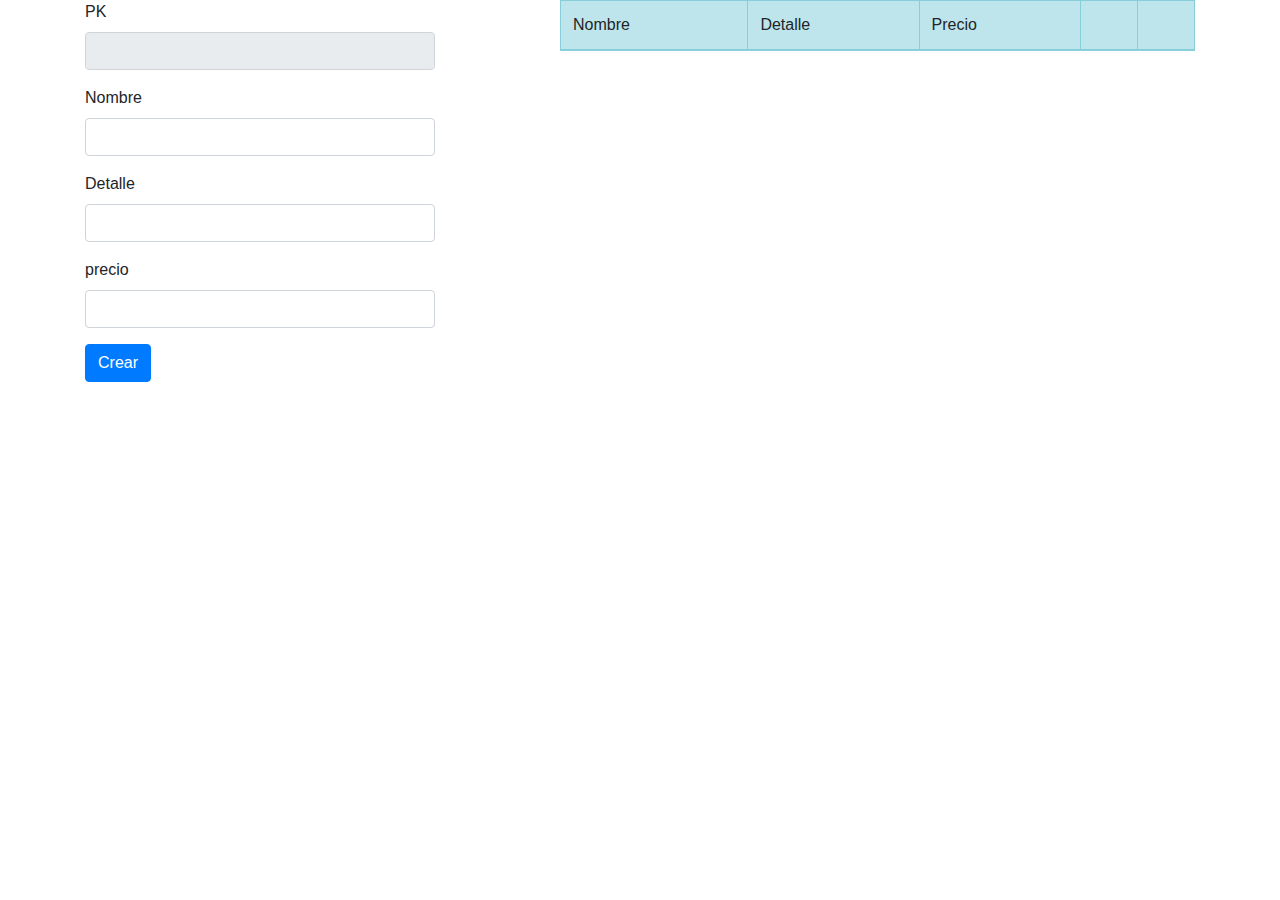
<file: Django_Api_RestFramework/ConsumoAPI-JAVA/web/index.html>
<!DOCTYPE html>
<html lang="en">

<head>
    <meta charset="UTF-8">
    <meta name="viewport" content="width=device-width, initial-scale=1.0">
    <meta http-equiv="X-UA-Compatible" content="ie=edge">
    <title>Vistas Catalogo</title>

    <link rel="stylesheet" href="https://stackpath.bootstrapcdn.com/bootstrap/4.3.1/css/bootstrap.min.css">
    <script src="https://cdnjs.cloudflare.com/ajax/libs/jquery/3.4.1/jquery.js"></script>

    <script>
        $(document).ready(function () {
            Listar();
        });

        function Limpiar() {
            $("#pk").val('');
            $("#nombre").val('');
            $("#detalle").val('');
            $("#precio").val('');
            $("#pcrear").show();
            $("#peditar").hide();
        }

        function Listar() {
            Limpiar();
            var str = '';
            $.ajax({
                url: 'http://127.0.0.1:8000/catalogo/',
                type: 'get',
                success: function (datos) {
                    $.each(datos, function (i, item) {
                        str += '<tr>';
                        str += '<td>' + item.nombre + '</td>';
                        str += '<td>' + item.detalle + '</td>';
                        str += '<td>' + item.precio + '</td>';
                        str += '<td><input class="btn btn-warning" type="button" value="E" onclick="Editar(' + item.pk + ')"></td>';
                        str += '<td><input class="btn btn-danger" type="button" value="X" onclick="Borrar(' + item.pk + ')"></td>';
                        str += '</tr>';
                    });
                    $("#listar").html(str);
                }
            });
        }

        function Crear() {
            var nom = $("#nombre").val();
            var det = $("#detalle").val();
            var pre = $("#precio").val();
            $.ajax({
                url: 'http://127.0.0.1:8000/catalogo/',
                data: {
                    nombre: nom,
                    detalle: det,
                    precio: pre
                },
                type: 'post',
                success: function (datos) {
                    Listar();
                }
            });
        }

        function Editar(pk) {
            $("#pcrear").hide();
            $("#peditar").show();
            $.ajax({
                url: 'http://127.0.0.1:8000/catalogo/' + pk + '/',
                type: 'get',
                success: function (datos) {
                    $("#pk").val(datos.pk);
                    $("#nombre").val(datos.nombre);
                    $("#detalle").val(datos.detalle);
                    $("#precio").val(datos.precio);
                }
            });
        }

        function Update() {
            var pk = $("#pk").val();
            var nom = $("#nombre").val();
            var det = $("#detalle").val();
            var pre = $("#precio").val();
            $.ajax({
                url: 'http://127.0.0.1:8000/catalogo/' + pk + '/',
                data: {
                    pk: pk,
                    nombre: nom,
                    detalle: det,
                    precio: pre
                },
                type: 'put',
                success: function (datos) {
                    Listar();
                }
            });
        }

        function Borrar(pk) {
            $.ajax({
                url: 'http://127.0.0.1:8000/catalogo/' + pk + '/',
                type: 'delete',
                success: function (datos) {
                    Listar();
                }
            });
        }
    </script>
</head>

<body>
    <div class="container">
        <div class="row">
            <div class="col-md-4">
                <form action="" method="post">
                    <p>
                        <label for="pk">PK</label>
                        <input readonly class="form-control" type="text" name="pk" id="pk">
                    </p>
                    <p>
                        <label for="nombre">Nombre</label>
                        <input class="form-control" type="text" name="nombre" id="nombre">
                    </p>
                    <p>
                        <label for="nombre">Detalle</label>
                        <input class="form-control" type="text" name="detalle" id="detalle">
                    </p>
                    <p>
                        <label for="nombre">precio</label>
                        <input class="form-control" type="number" name="precio" id="precio">
                    </p>
                    <p id="pcrear">
                        <input class="btn btn-primary" type="button" value="Crear" onclick="Crear()">
                    </p>
                    <p id="peditar">
                        <input class="btn btn-primary" type="button" value="Update" onclick="Update()">
                    </p>
                </form>
            </div>
            <div class="col-md-1"></div>
            <div class="col-md-7">
                <table class="table table-bordered table-striped">
                    <thead>
                        <tr class="table-info">
                            <td>Nombre</td>
                            <td>Detalle</td>
                            <td>Precio</td>
                            <td></td>
                            <td></td>
                        </tr>
                    </thead>
                    <tbody id="listar"></tbody>
                </table>
            </div>
        </div>
    </div>
</body>

</html>
</file>
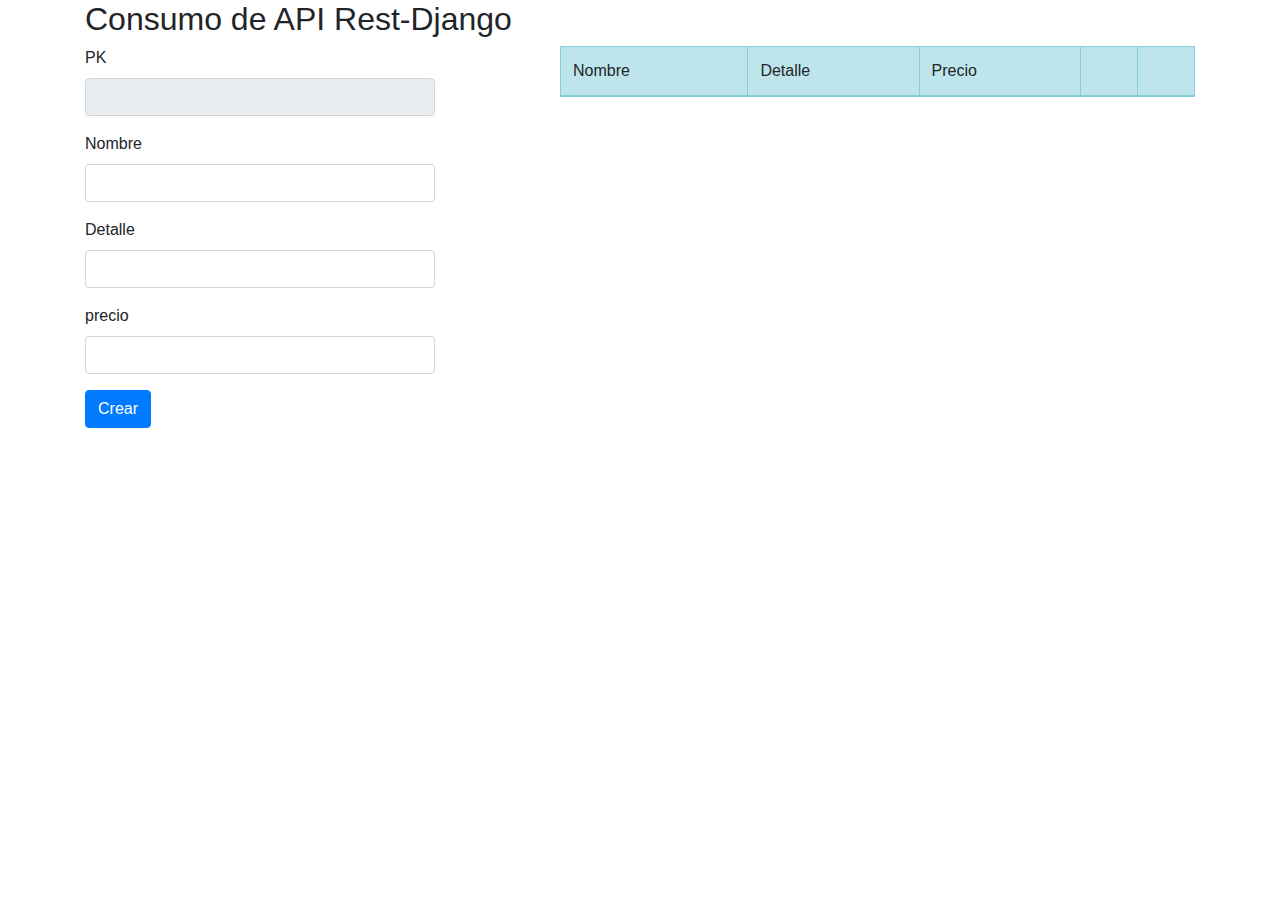
<file: Django_Api_RestFramework/pjtCrudAPI/Apps/vistas/templates/index.html>
<!DOCTYPE html>
<html lang="en">

<head>
    <meta charset="UTF-8">
    <meta name="viewport" content="width=device-width, initial-scale=1.0">
    <meta http-equiv="X-UA-Compatible" content="ie=edge">
    <title>Vistas Catalogo</title>

    <link rel="stylesheet" href="https://stackpath.bootstrapcdn.com/bootstrap/4.3.1/css/bootstrap.min.css">
    <script src="https://cdnjs.cloudflare.com/ajax/libs/jquery/3.4.1/jquery.js"></script>

    <script>
        $(document).ready(function () {
            Listar();
        });

        function Limpiar() {
            $("#pk").val('');
            $("#nombre").val('');
            $("#detalle").val('');
            $("#precio").val('');
            $("#pcrear").show();
            $("#peditar").hide();
        }

        function Listar() {
            Limpiar();
            var str = '';
            $.ajax({
                url: 'http://127.0.0.1:8000/catalogo/',
                type: 'get',
                success: function (datos) {
                    $.each(datos, function (i, item) {
                        str += '<tr>';
                        str += '<td>' + item.nombre + '</td>';
                        str += '<td>' + item.detalle + '</td>';
                        str += '<td>' + item.precio + '</td>';
                        str += '<td><input class="btn btn-warning" type="button" value="E" onclick="Editar(' + item.pk + ')"></td>';
                        str += '<td><input class="btn btn-danger" type="button" value="X" onclick="Borrar(' + item.pk + ')"></td>';
                        str += '</tr>';
                    });
                    $("#listar").html(str);
                }
            });
        }

        function Crear() {
            var nom = $("#nombre").val();
            var det = $("#detalle").val();
            var pre = $("#precio").val();
            $.ajax({
                url: 'http://127.0.0.1:8000/catalogo/',
                data: {
                    nombre: nom,
                    detalle: det,
                    precio: pre
                },
                type: 'post',
                success: function (datos) {
                    Listar();
                }
            });
        }

        function Editar(pk) {
            $("#pcrear").hide();
            $("#peditar").show();
            $.ajax({
                url: 'http://127.0.0.1:8000/catalogo/' + pk + '/',
                type: 'get',
                success: function (datos) {
                    $("#pk").val(datos.pk);
                    $("#nombre").val(datos.nombre);
                    $("#detalle").val(datos.detalle);
                    $("#precio").val(datos.precio);
                }
            });
        }

        function Update() {
            var pk = $("#pk").val();
            var nom = $("#nombre").val();
            var det = $("#detalle").val();
            var pre = $("#precio").val();
            $.ajax({
                url: 'http://127.0.0.1:8000/catalogo/' + pk + '/',
                data: {
                    pk: pk,
                    nombre: nom,
                    detalle: det,
                    precio: pre
                },
                type: 'put',
                success: function (datos) {
                    Listar();
                }
            });
        }

        function Borrar(pk) {
            $.ajax({
                url: 'http://127.0.0.1:8000/catalogo/' + pk + '/',
                type: 'delete',
                success: function (datos) {
                    Listar();
                }
            });
        }
    </script>
</head>

<body>
    <div class="container">
        <h2>Consumo de API Rest-Django</h2>
        <div class="row">
            <div class="col-md-4">
                <form action="" method="post">
                    <p>
                        <label for="pk">PK</label>
                        <input readonly class="form-control" type="text" name="pk" id="pk">
                    </p>
                    <p>
                        <label for="nombre">Nombre</label>
                        <input class="form-control" type="text" name="nombre" id="nombre">
                    </p>
                    <p>
                        <label for="nombre">Detalle</label>
                        <input class="form-control" type="text" name="detalle" id="detalle">
                    </p>
                    <p>
                        <label for="nombre">precio</label>
                        <input class="form-control" type="number" name="precio" id="precio">
                    </p>
                    <p id="pcrear">
                        <input class="btn btn-primary" type="button" value="Crear" onclick="Crear()">
                    </p>
                    <p id="peditar">
                        <input class="btn btn-primary" type="button" value="Update" onclick="Update()">
                    </p>
                </form>
            </div>
            <div class="col-md-1"></div>
            <div class="col-md-7">
                <table class="table table-bordered table-striped">
                    <thead>
                        <tr class="table-info">
                            <td>Nombre</td>
                            <td>Detalle</td>
                            <td>Precio</td>
                            <td></td>
                            <td></td>
                        </tr>
                    </thead>
                    <tbody id="listar"></tbody>
                </table>
            </div>
        </div>
    </div>
</body>

</html>
</file>
